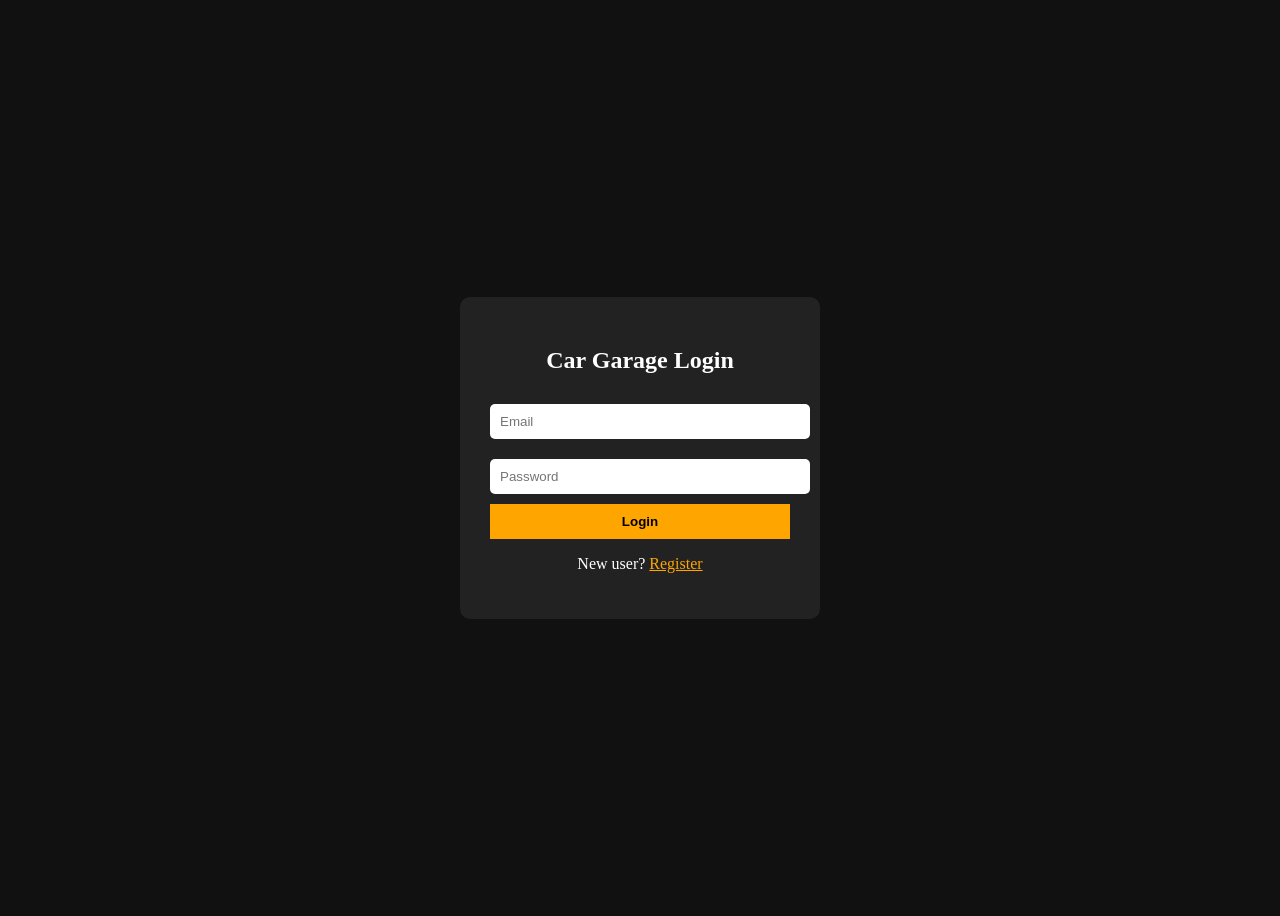
<file: car_garage/templates/login.html>
<!DOCTYPE html>
<html>
<head>
    <title>Login</title>
    <style>
        body { background:#111; color:white; display:flex; justify-content:center; align-items:center; height:100vh; }
        .box { background:#222; padding:30px; border-radius:10px; width:300px; text-align:center; }
        input { width:100%; padding:10px; margin:10px 0; border:none; border-radius:5px; }
        button { background:orange; padding:10px; width:100%; border:none; font-weight:bold; }
        a { color:orange; }
    </style>
</head>
<body>

<div class="box">
    <h2>Car Garage Login</h2>

    <form method="POST">
        <input type="email" name="email" placeholder="Email" required>
        <input type="password" name="password" placeholder="Password" required>
        <button type="submit">Login</button>
    </form>

    <p>New user? <a href="/register">Register</a></p>
</div>

</body>
</html>
</file>
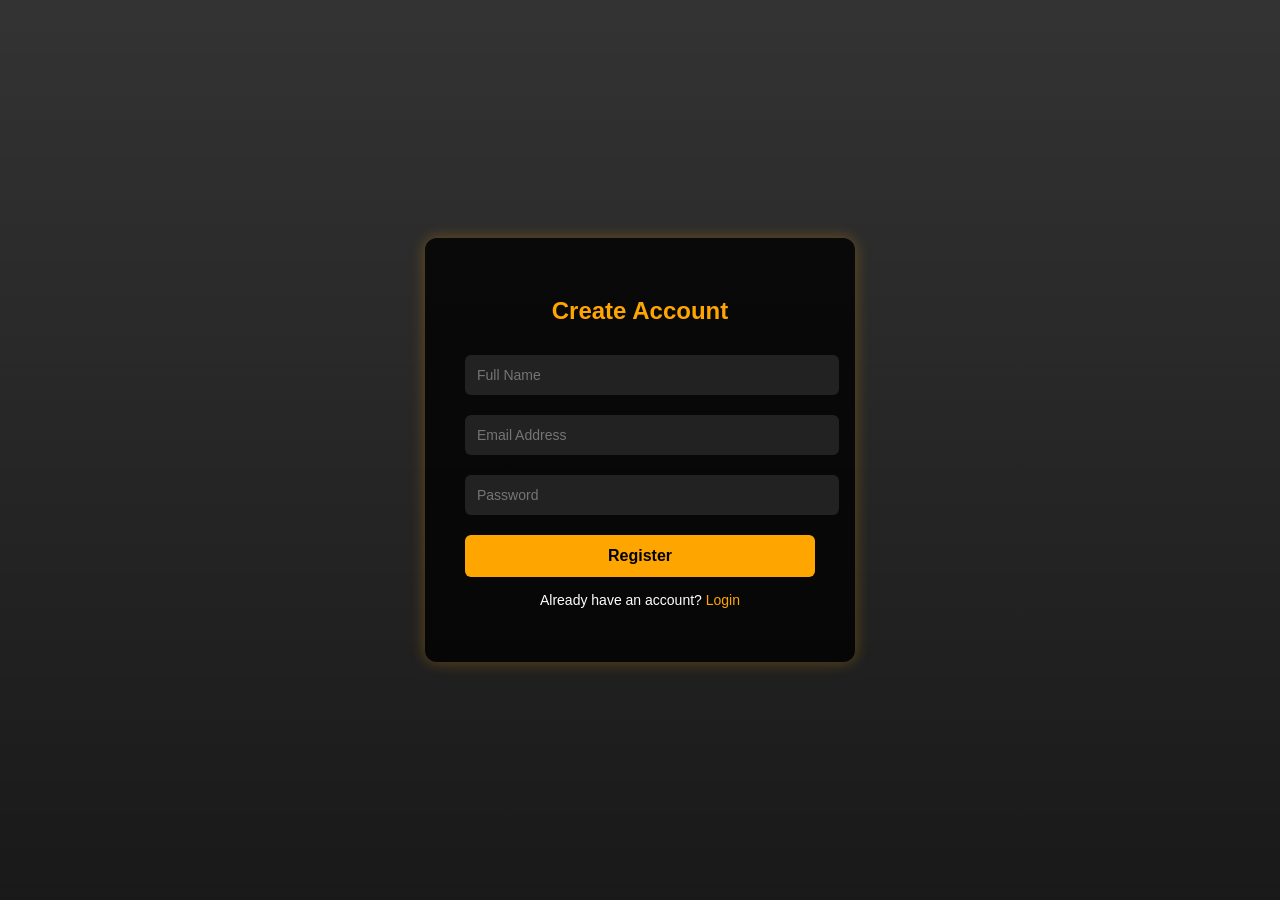
<file: car_garage/templates/register.html>
<!DOCTYPE html>
<html>
<head>
    <title>Register</title>

    <style>
        body {
            margin: 0;
            padding: 0;
            background: linear-gradient(rgba(0,0,0,0.8), rgba(0,0,0,0.9)),
                        url("https://images.unsplash.com/photo-1493238792000-8113da705763");
            background-size: cover;
            font-family: Arial, sans-serif;
            color: white;
            height: 100vh;
            display: flex;
            justify-content: center;
            align-items: center;
        }

        .register-box {
            background: rgba(0, 0, 0, 0.8);
            padding: 40px;
            border-radius: 12px;
            width: 350px;
            text-align: center;
            box-shadow: 0 0 15px rgba(255,165,0,0.3);
        }

        h2 {
            margin-bottom: 20px;
            color: orange;
        }

        input {
            width: 100%;
            padding: 12px;
            margin: 10px 0;
            border: none;
            border-radius: 6px;
            background: #222;
            color: white;
            font-size: 14px;
        }

        input:focus {
            outline: none;
            border: 1px solid orange;
        }

        button {
            width: 100%;
            padding: 12px;
            background: orange;
            border: none;
            border-radius: 6px;
            font-size: 16px;
            font-weight: bold;
            cursor: pointer;
            margin-top: 10px;
            transition: 0.3s;
        }

        button:hover {
            background: #ff8800;
        }

        a {
            color: orange;
            text-decoration: none;
        }

        p {
            margin-top: 15px;
            font-size: 14px;
        }
    </style>

</head>

<body>

<div class="register-box">
    <h2>Create Account</h2>

    <form method="POST">
        <input type="text" name="name" placeholder="Full Name" required>
        <input type="email" name="email" placeholder="Email Address" required>
        <input type="password" name="password" placeholder="Password" required>

        <button type="submit">Register</button>
    </form>

    <p>Already have an account? <a href="/login">Login</a></p>
</div>

</body>
</html>
</file>
